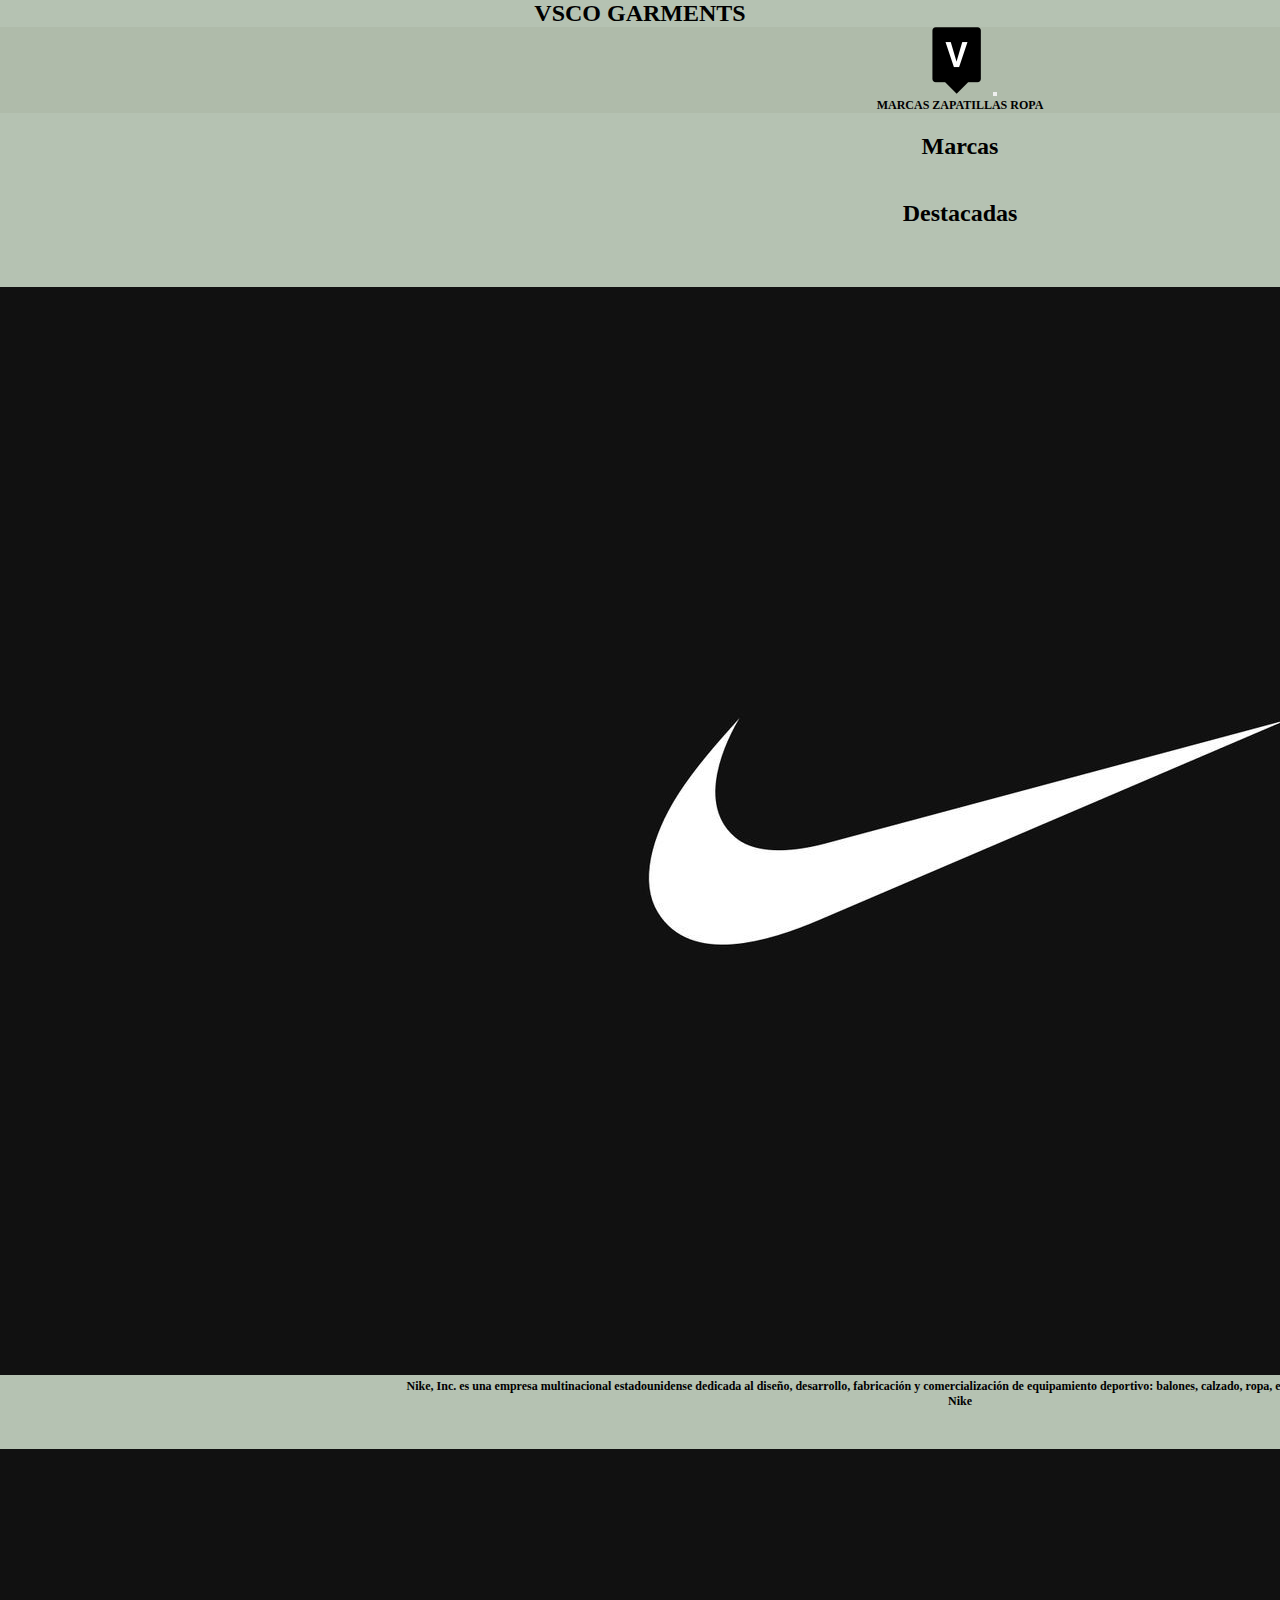
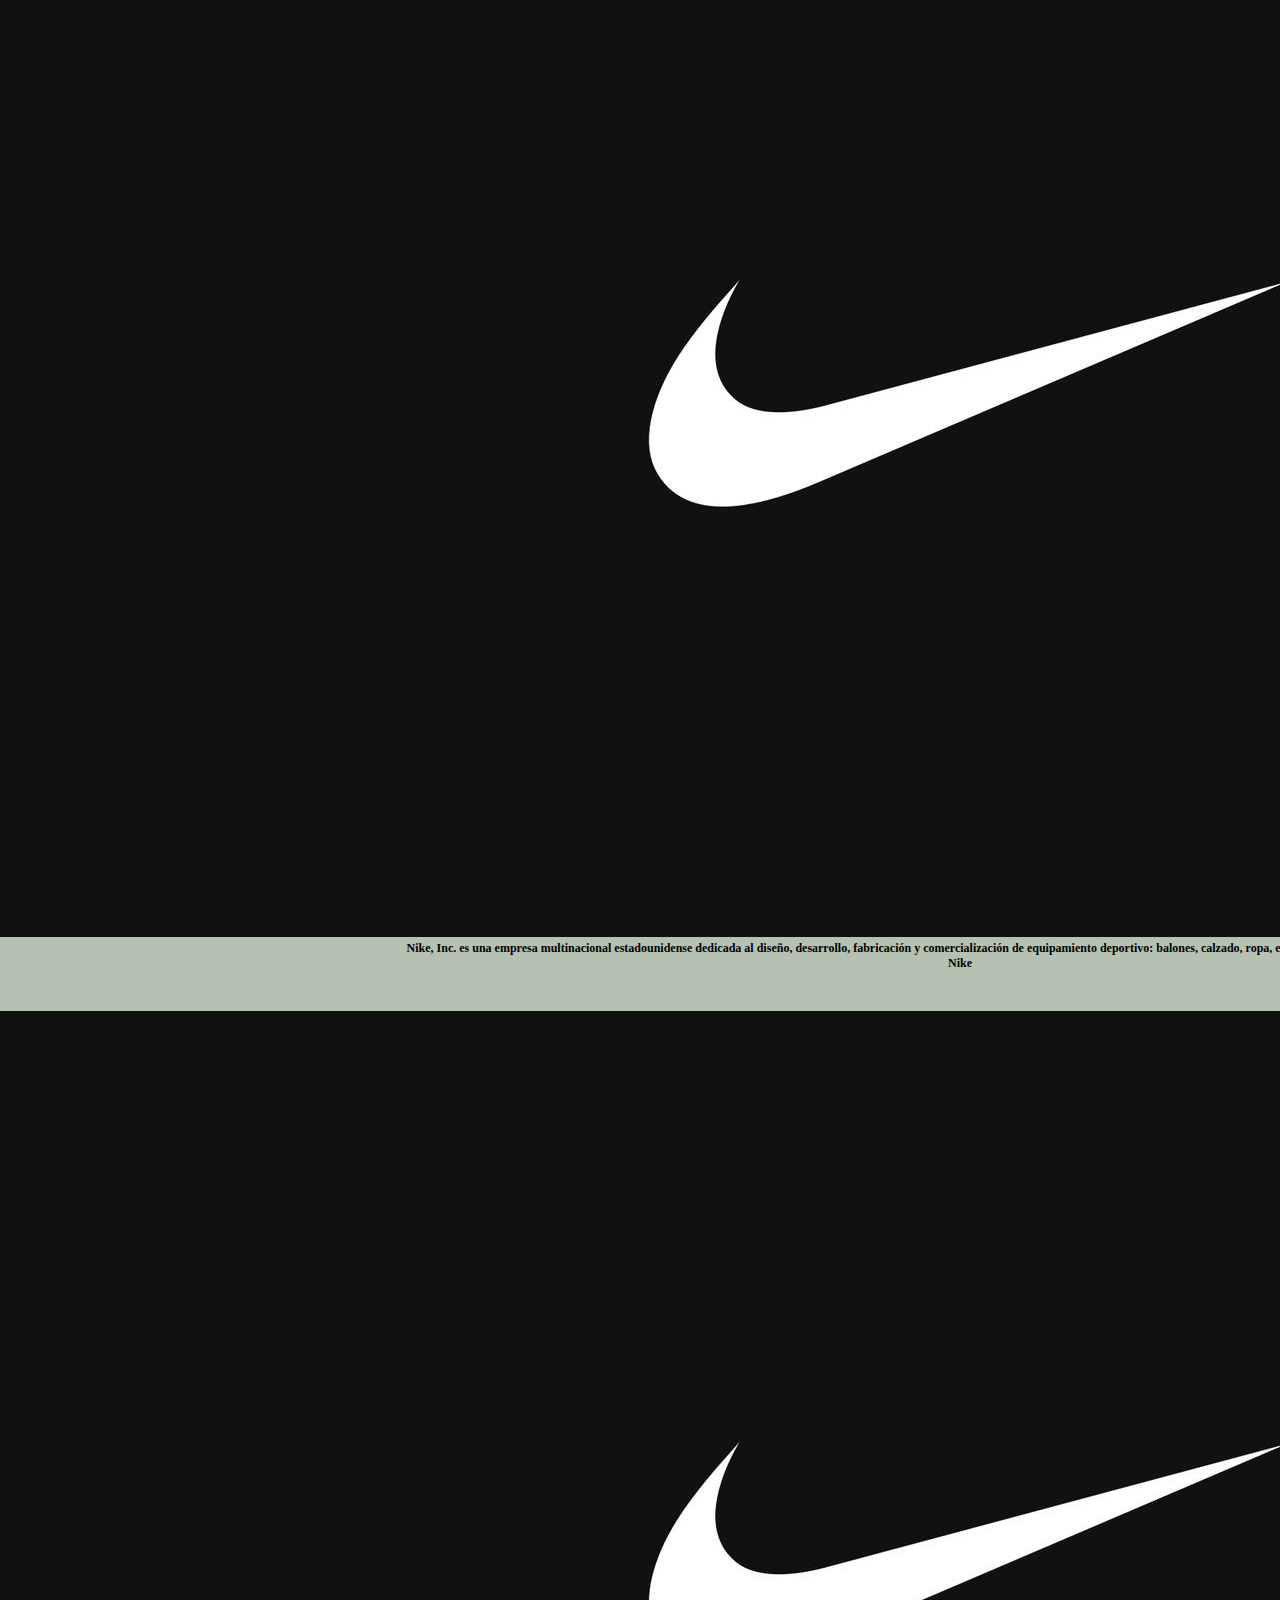
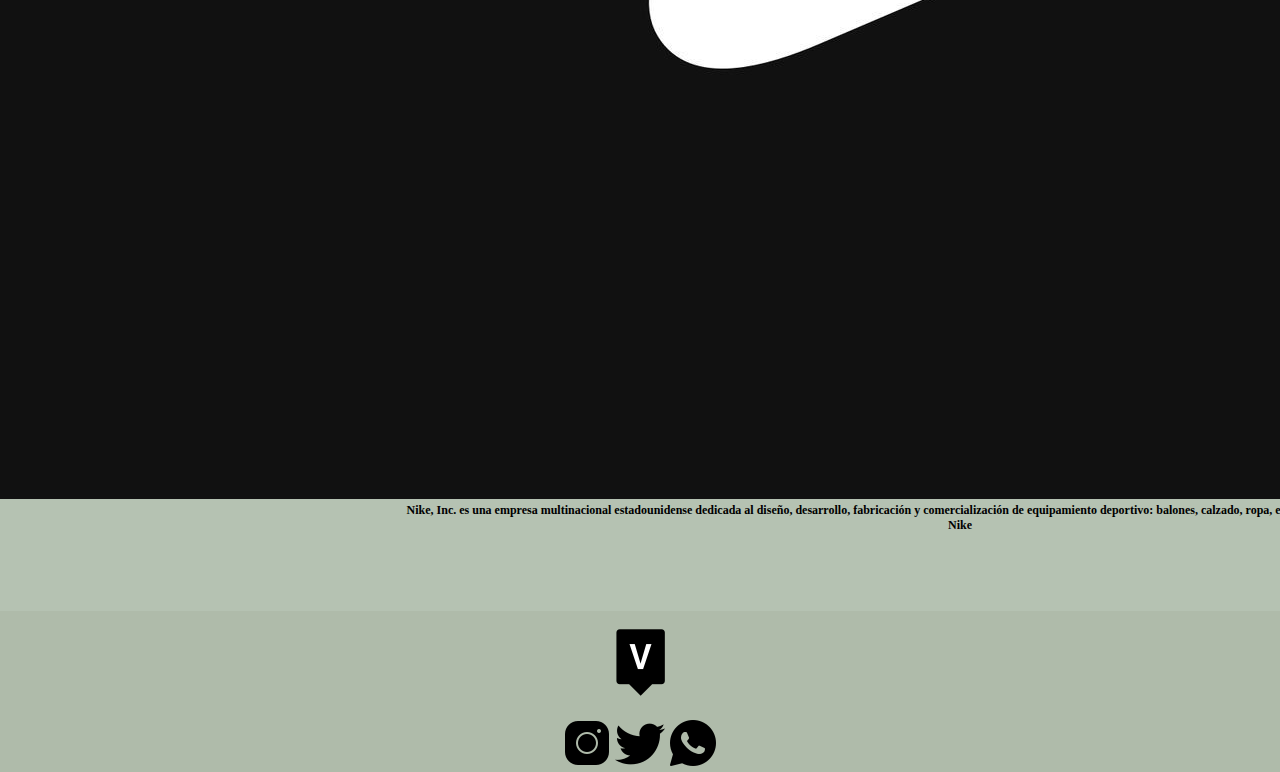
<file: section/marcas.html>
<!DOCTYPE html>
<html lang="en">
<head>
    <meta charset="UTF-8">
    <meta http-equiv="X-UA-Compatible" content="IE=edge">
    <meta name="viewport" content="width=device-width, initial-scale=1.0">
    <meta name="description" content="Somos vsco garments, una pagina que se dedica a la difusion de marca de prendas.">
    <meta name="keywords" content="marcas nike adidas drew lacoste">
    <link href="https://cdn.jsdelivr.net/npm/bootstrap@5.0.2/dist/css/bootstrap.min.css" rel="stylesheet" integrity="sha384-EVSTQN3/azprG1Anm3QDgpJLIm9Nao0Yz1ztcQTwFspd3yD65VohhpuuCOmLASjC" crossorigin="anonymous">
    <link rel="stylesheet" href="../style/estilos.css">
    <title>Marcas</title>
</head>
<body>
    
    <header>
        <a href="../index.html" > <h1 class="display-5 text-center mt-2"> VSCO GARMENTS</h1> </a>
    </header>
    
    <div class="envoltura">
    
        <div>
            <nav class="navbar navbar-expand-lg navbar-light ">
                <div class="container-fluid">
                    <a class="navbar-brand text-white" href=../index.html  ><img src="../images/iconv2.png" alt="icono V"></a>
                    <button class="navbar-toggler" type="button" data-bs-toggle="collapse" data-bs-target="#navbarNavAltMarkup"
                        aria-controls="navbarNavAltMarkup" aria-expanded="false" aria-label="Toggle navigation">
                        <span class="navbar-toggler-icon"></span>
                    </button>
                    <div class="collapse navbar-collapse" id="navbarNavAltMarkup">
                        <div class="navbar-nav">
                            <a  class="nav-link active"  href="../section/marcas.html">MARCAS</a>
                            <a  class="nav-link active" href="../section/zapatillas.html">ZAPATILLAS</a>
                            <a  class="nav-link active" href="../section/ropa.html">ROPA</a>
                        </div>
                    </div>
                </div>
            </nav>
        </div>
    
    <article class="inicio">
        <div class="card"  style="margin-top: 40px" style="width: 30rem;">
            <img src="../images/nikelogo.jpg" class="card-img-top" alt="...">
        <div class="card-body">
            <figure class="text-center">
                <blockquote class="blockquote">
                <p>Nike, Inc. es una empresa multinacional estadounidense dedicada al diseño, desarrollo, fabricación y
                comercialización de equipamiento deportivo: balones, calzado, ropa, equipo, accesorios y otros artículos deportivos.</p>
                </blockquote>
                <figcaption class="blockquote">
                Nike
                </figcaption>
            </figure>
        </div>
        </div>
        
        <div class="card" style="margin-top: 40px" style="width: 30rem;">
            <img src="../images/nikelogo.jpg" class="card-img-top" alt="...">
        <div class="card-body">
            <figure class="text-center">
                <blockquote class="blockquote">
                <p>Nike, Inc. es una empresa multinacional estadounidense dedicada al diseño, desarrollo, fabricación y
                comercialización de equipamiento deportivo: balones, calzado, ropa, equipo, accesorios y otros artículos deportivos.</p>
                </blockquote>
                <figcaption class="blockquote">
                Nike
                </figcaption>
            </figure>
        </div>
        </div>
        
        <div class="card" style="margin-top: 40px" style="width: 30rem;">
            <img src="../images/nikelogo.jpg" class="card-img-top" alt="...">
        <div class="card-body">
            <figure class="text-center">
                <blockquote class="blockquote">
                <p>Nike, Inc. es una empresa multinacional estadounidense dedicada al diseño, desarrollo, fabricación y
                comercialización de equipamiento deportivo: balones, calzado, ropa, equipo, accesorios y otros artículos deportivos.</p>
                </blockquote>
                <figcaption class="blockquote">
                Nike
                </figcaption>
            </figure>
        </div>
        </div>
    </article>
    
    <aside>
        <h1 class="display-5">Marcas</h1>
    </aside>
    
    <div class="ad">
        <h1 class="display-5">Destacadas</h1>
    </div>
    
    </div>
    
    <div class="footercolor">
        <footer>
        <article class="end">
            <div> <img src="../images/iconv2.png" alt="icono V"> </div>
        </article>
        </footer>
        
        <footer> 
            <article class="pie">
            <div class="redes">
                <a href="https://www.instagram.com/nike/" target="_blank"><img src="../images/instagrambla.png" alt="logo instagram blanco y negro"></a>
                <a href="https://www.twitter.com/nike/" target="_blank"><img src="../images/twitterbla.png" alt="logo twitter blanco y negro"></a>
                <a href="https://www.whatsapp.com/" target="_blank"><img src="../images/whatsappbla.png" alt="logo whatsapp blanco y negro"></a>
            </div>
            </article>
        </footer>
        <script src="https://cdn.jsdelivr.net/npm/bootstrap@5.0.2/dist/js/bootstrap.bundle.min.js" integrity="sha384-MrcW6ZMFYlzcLA8Nl+NtUVF0sA7MsXsP1UyJoMp4YLEuNSfAP+JcXn/tWtIaxVXM" crossorigin="anonymous"></script>
        </div>
    
</body>
</html>
</file>
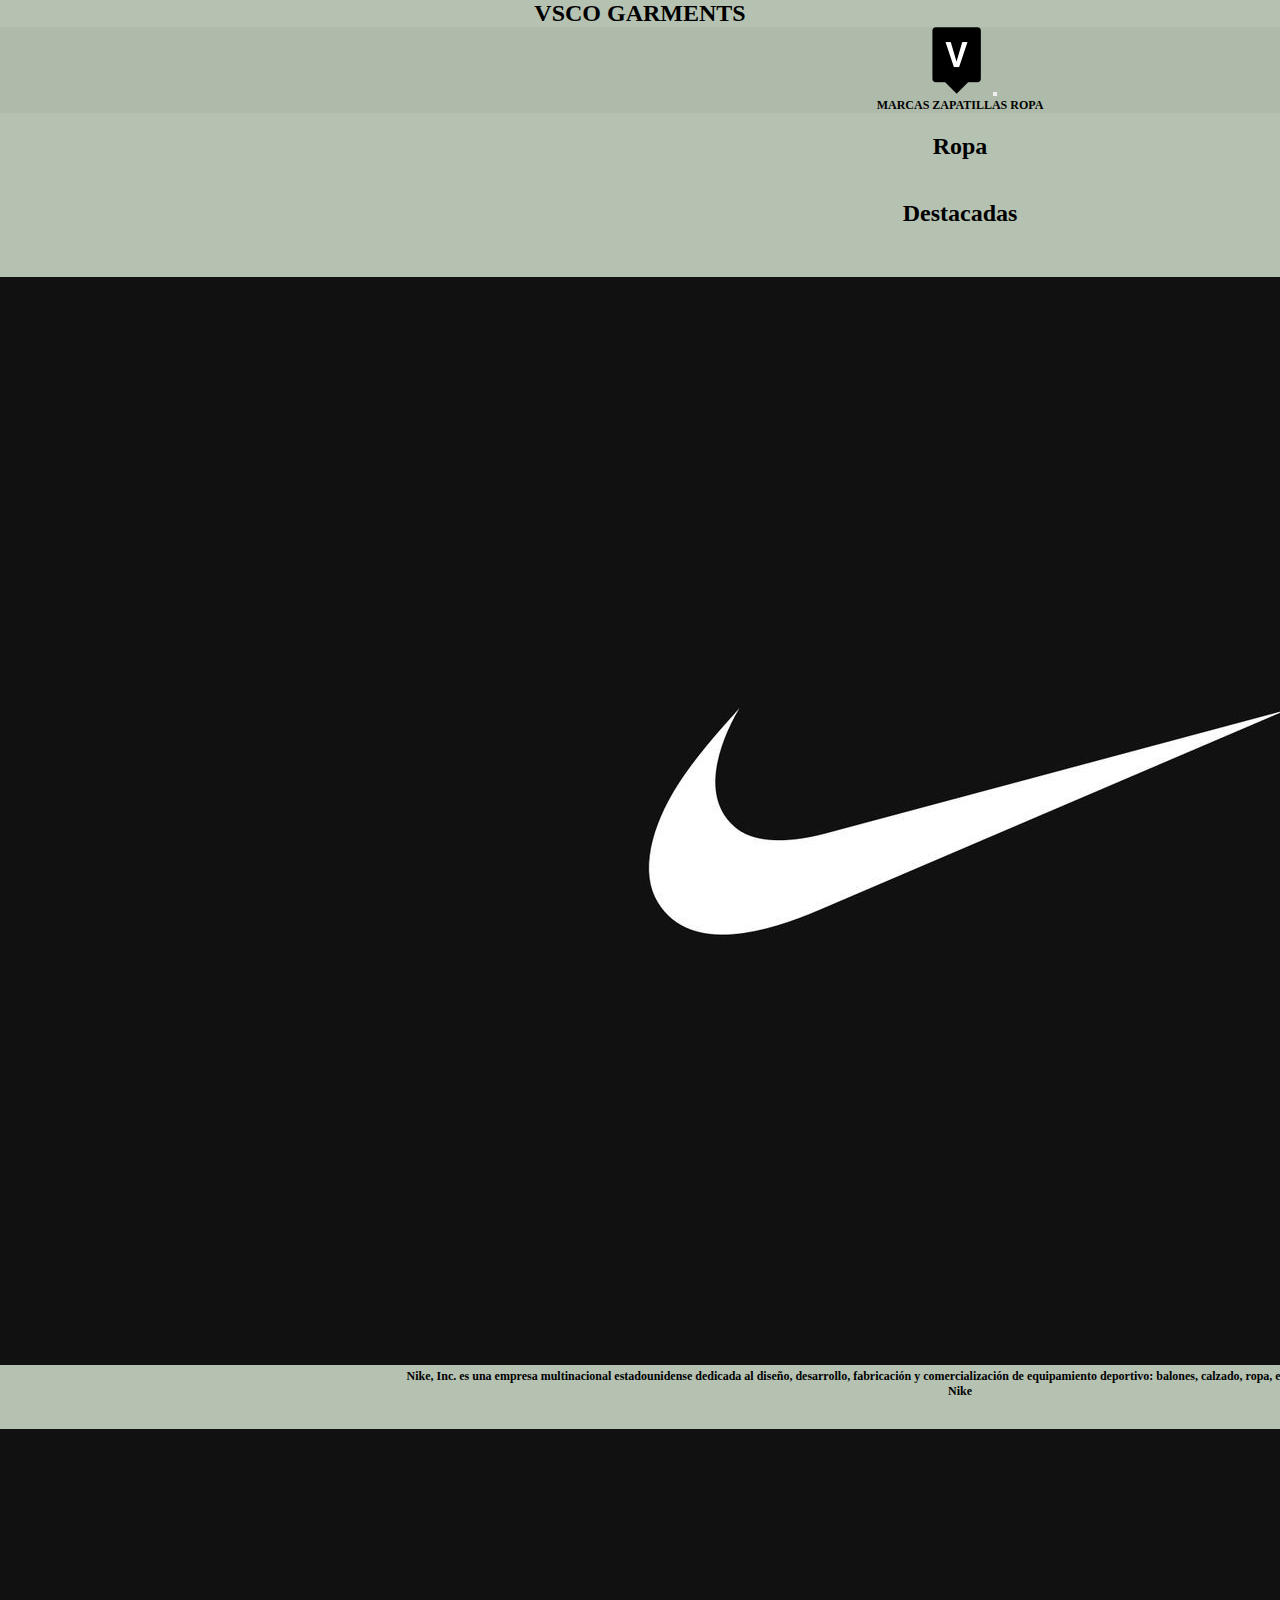
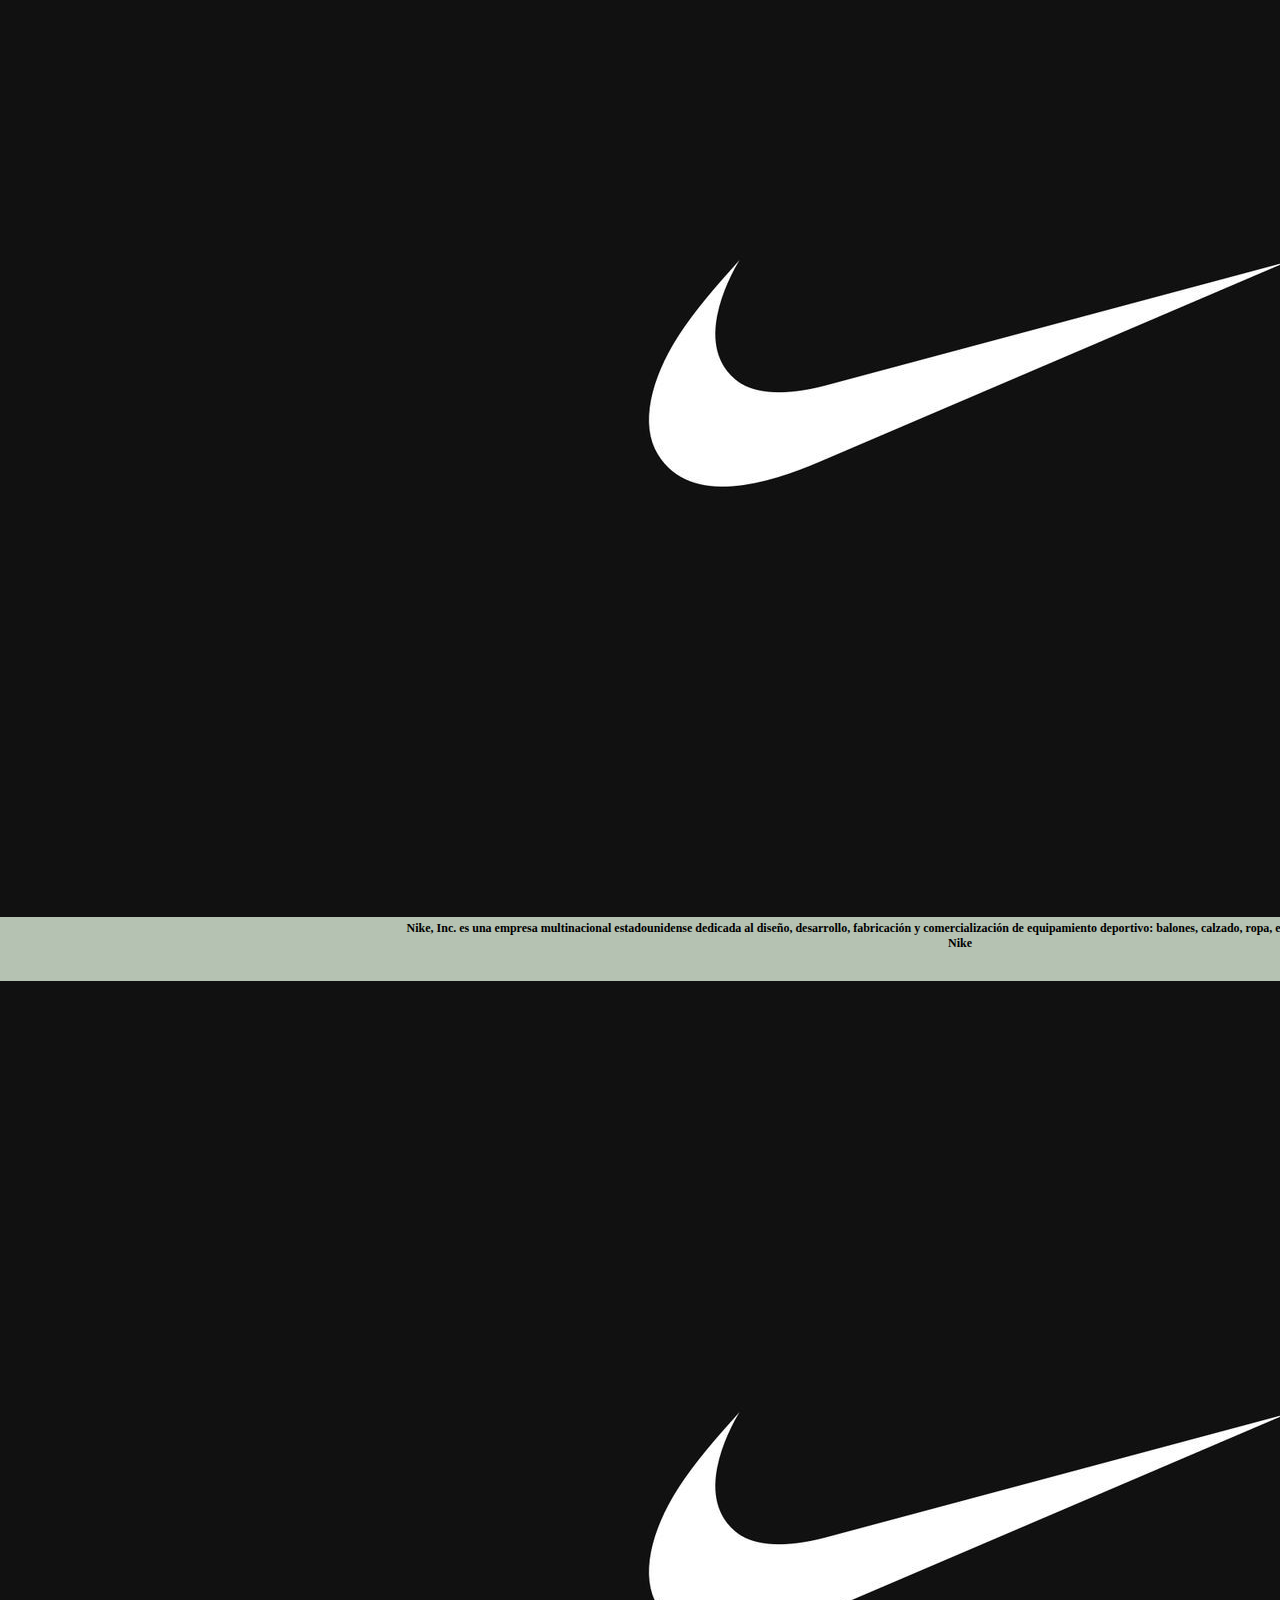
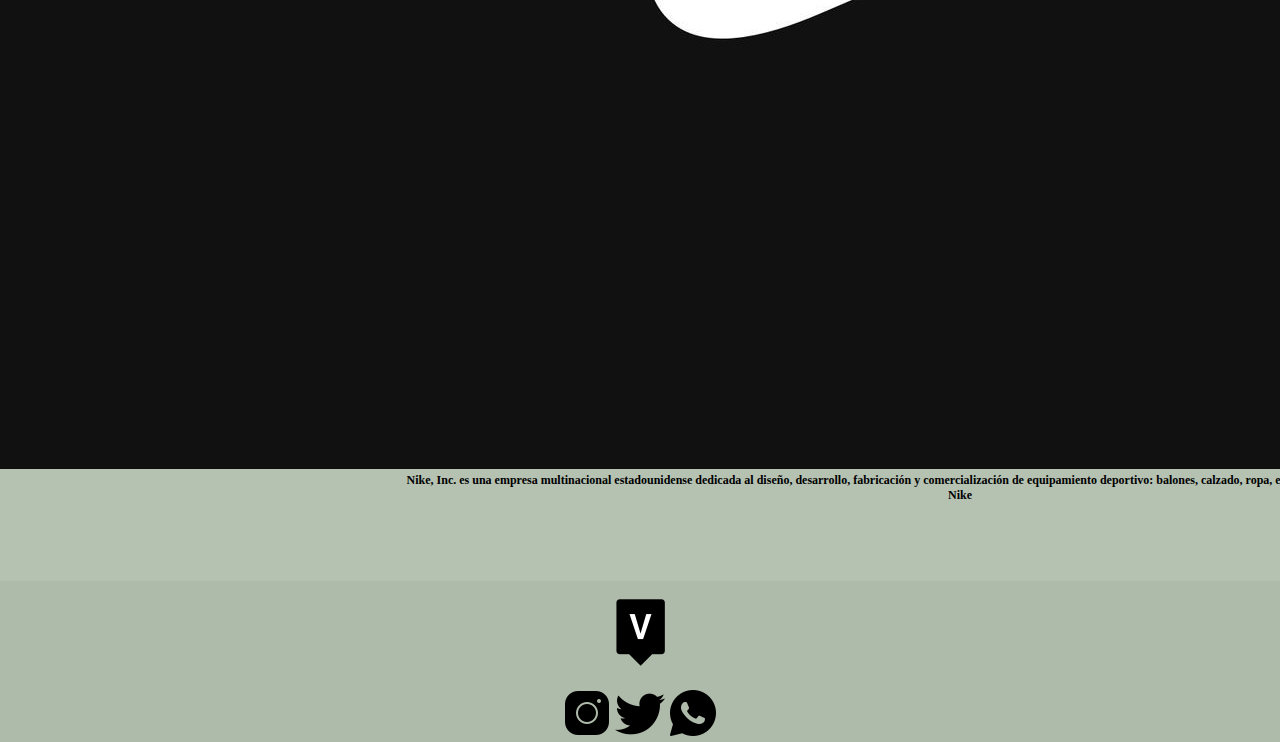
<file: section/ropa.html>
<!DOCTYPE html>
<html lang="en">
<head>
    <meta charset="UTF-8">
    <meta http-equiv="X-UA-Compatible" content="IE=edge">
    <meta name="viewport" content="width=device-width, initial-scale=1.0">
    <meta name="description" content="Somos vsco garments, una pagina que se dedica a la difusion de ropa.">
    <meta name="keywords" content="moda ropa remeras pantalones zapatillas marcas">
    <link href="https://cdn.jsdelivr.net/npm/bootstrap@5.0.2/dist/css/bootstrap.min.css" rel="stylesheet" integrity="sha384-EVSTQN3/azprG1Anm3QDgpJLIm9Nao0Yz1ztcQTwFspd3yD65VohhpuuCOmLASjC" crossorigin="anonymous">
    <link rel="stylesheet" href="../style/estilos.css">
    <title>Ropa</title>
</head>
<body>
    
    <header>
        <a href="../index.html" > <h1 class="display-5 text-center mt-2 "> VSCO GARMENTS</h1> </a>
    </header>
    
    <div class="envoltura">
    
        <div>
            <nav class="navbar navbar-expand-lg navbar-light ">
                <div class="container-fluid">
                    <a class="navbar-brand text-white" href=../index.html><img src="../images/iconv2.png" alt="icono V"></a>
                    <button class="navbar-toggler" type="button" data-bs-toggle="collapse" data-bs-target="#navbarNavAltMarkup"
                        aria-controls="navbarNavAltMarkup" aria-expanded="false" aria-label="Toggle navigation">
                        <span class="navbar-toggler-icon"></span>
                    </button>
                    <div class="collapse navbar-collapse" id="navbarNavAltMarkup">
                        <div class="navbar-nav">
                            <a  class="nav-link active"  href="../section/marcas.html">MARCAS</a>
                            <a  class="nav-link active" href="../section/zapatillas.html">ZAPATILLAS</a>
                            <a  class="nav-link active" href="../section/ropa.html">ROPA</a>
                        </div>
                    </div>
                </div>
            </nav>
        </div>
    
        <article class="inicio">
            <div class="card" style="margin-top: 30px" style="width: 30rem;">
                <img src="../images/nikelogo.jpg" class="card-img-top" alt="...">
            <div class="card-body">
                <figure class="text-center">
                    <blockquote class="blockquote">
                    <p>Nike, Inc. es una empresa multinacional estadounidense dedicada al diseño, desarrollo, fabricación y
                    comercialización de equipamiento deportivo: balones, calzado, ropa, equipo, accesorios y otros artículos deportivos.</p>
                    </blockquote>
                    <figcaption class="blockquote">
                    Nike
                    </figcaption>
                </figure>
            </div>
            </div>
            
            <div class="card" style="margin-top: 30px" style="width: 30rem;">
                <img src="../images/nikelogo.jpg" class="card-img-top" alt="...">
            <div class="card-body">
                <figure class="text-center">
                    <blockquote class="blockquote">
                    <p>Nike, Inc. es una empresa multinacional estadounidense dedicada al diseño, desarrollo, fabricación y
                    comercialización de equipamiento deportivo: balones, calzado, ropa, equipo, accesorios y otros artículos deportivos.</p>
                    </blockquote>
                    <figcaption class="blockquote">
                    Nike
                    </figcaption>
                </figure>
            </div>
            </div>
            
            <div class="card" style="margin-top: 30px" style="width: 30rem;">
                <img src="../images/nikelogo.jpg" class="card-img-top" alt="...">
            <div class="card-body">
                <figure class="text-center">
                    <blockquote class="blockquote">
                    <p>Nike, Inc. es una empresa multinacional estadounidense dedicada al diseño, desarrollo, fabricación y
                    comercialización de equipamiento deportivo: balones, calzado, ropa, equipo, accesorios y otros artículos deportivos.</p>
                    </blockquote>
                    <figcaption class="blockquote">
                    Nike
                    </figcaption>
                </figure>
            </div>
            </div>
        </article>
        
        <aside>
            <h1 class="display-5">Ropa</h1>
        </aside>
        
        <div class="ad">
            <h1 class="display-5">Destacadas</h1>
        </div>
        
        </div>
    
    <div class="footercolor">
        <footer>
        <article class="end">
            <div> <img src="../images/iconv2.png" alt="icono V"> </div>
        </article>
        </footer>
        
        <footer> 
            <article class="pie">
            <div class="redes">
                <a href="https://www.instagram.com/nike/" target="_blank"><img src="../images/instagrambla.png" alt="logo instagram blanco y negro"></a>
                <a href="https://www.twitter.com/nike/" target="_blank"><img src="../images/twitterbla.png" alt="logo twitter blanco y negro"></a>
                <a href="https://www.whatsapp.com/" target="_blank"><img src="../images/whatsappbla.png" alt="logo whatsapp blanco y negro"></a>
            </div>
            </article>
        </footer>
        <script src="https://cdn.jsdelivr.net/npm/bootstrap@5.0.2/dist/js/bootstrap.bundle.min.js" integrity="sha384-MrcW6ZMFYlzcLA8Nl+NtUVF0sA7MsXsP1UyJoMp4YLEuNSfAP+JcXn/tWtIaxVXM" crossorigin="anonymous"></script>
        </div>
    
</body>
</html>
</file>
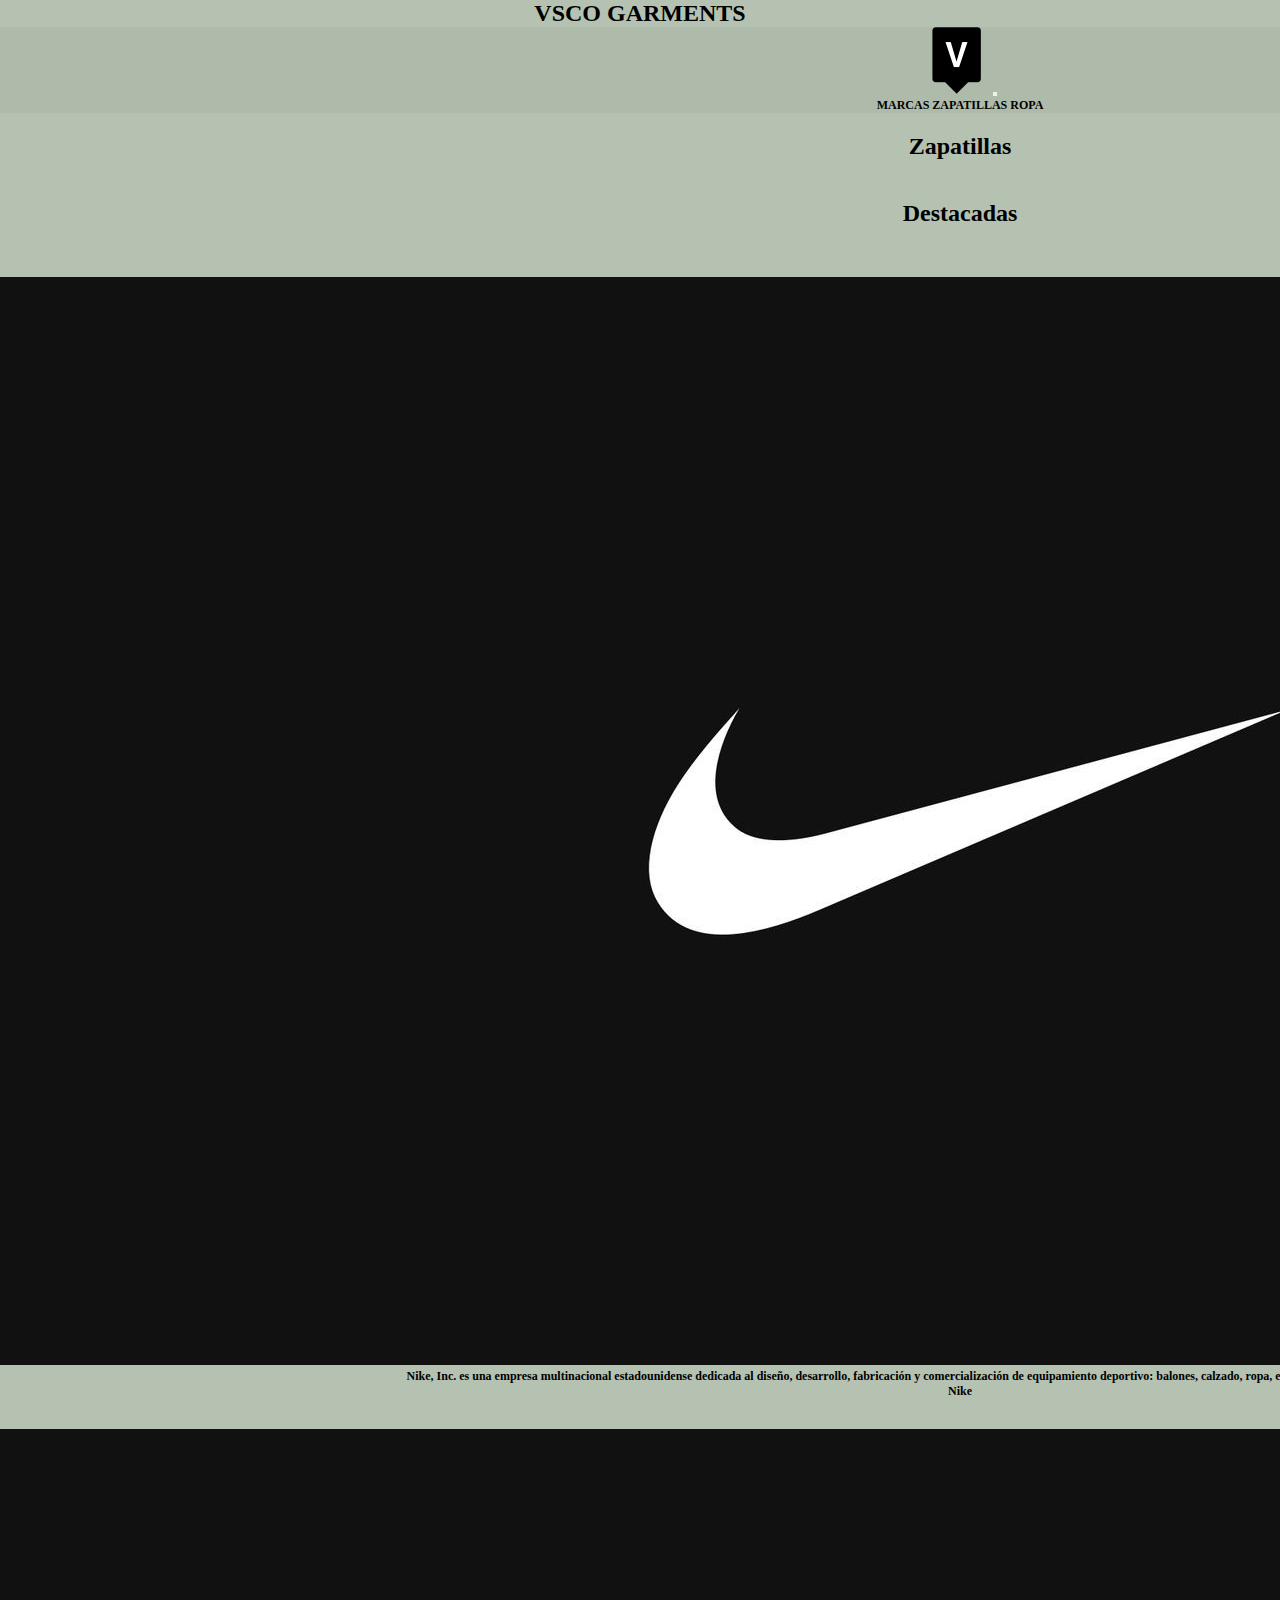
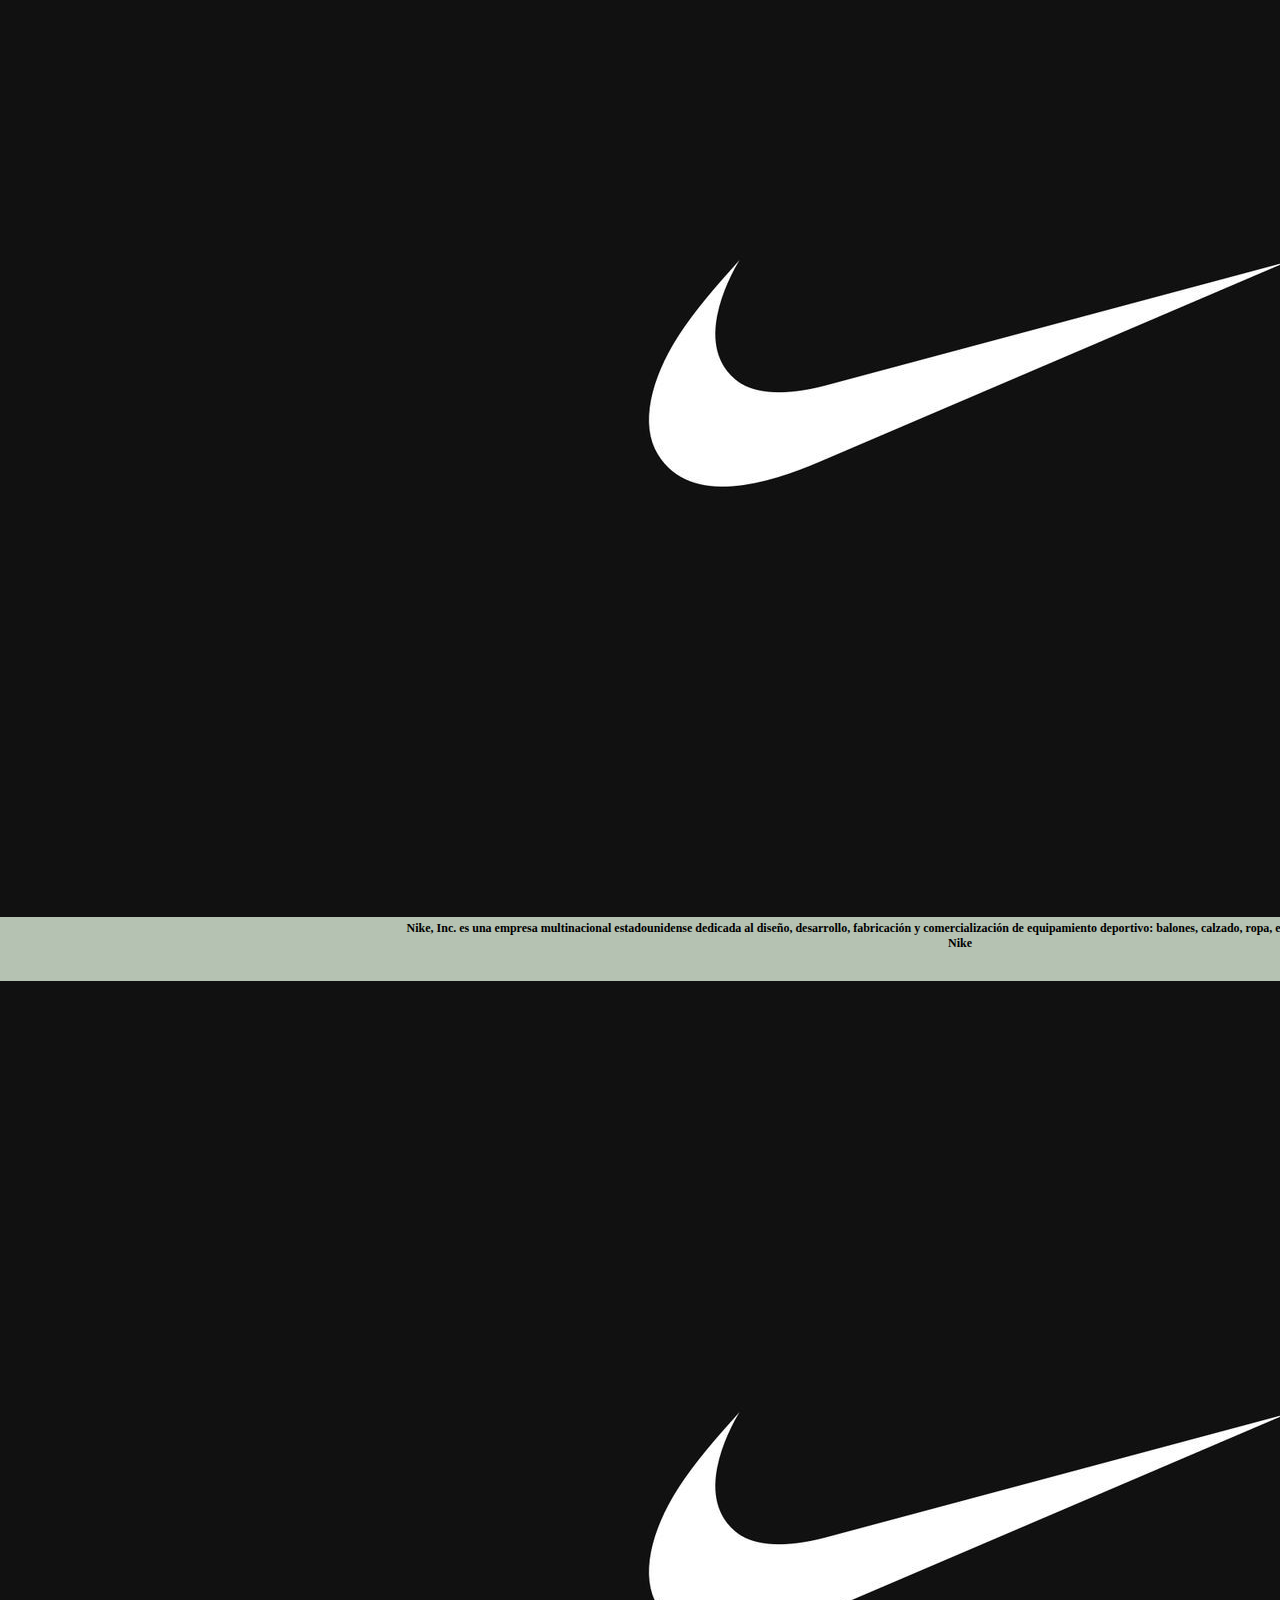
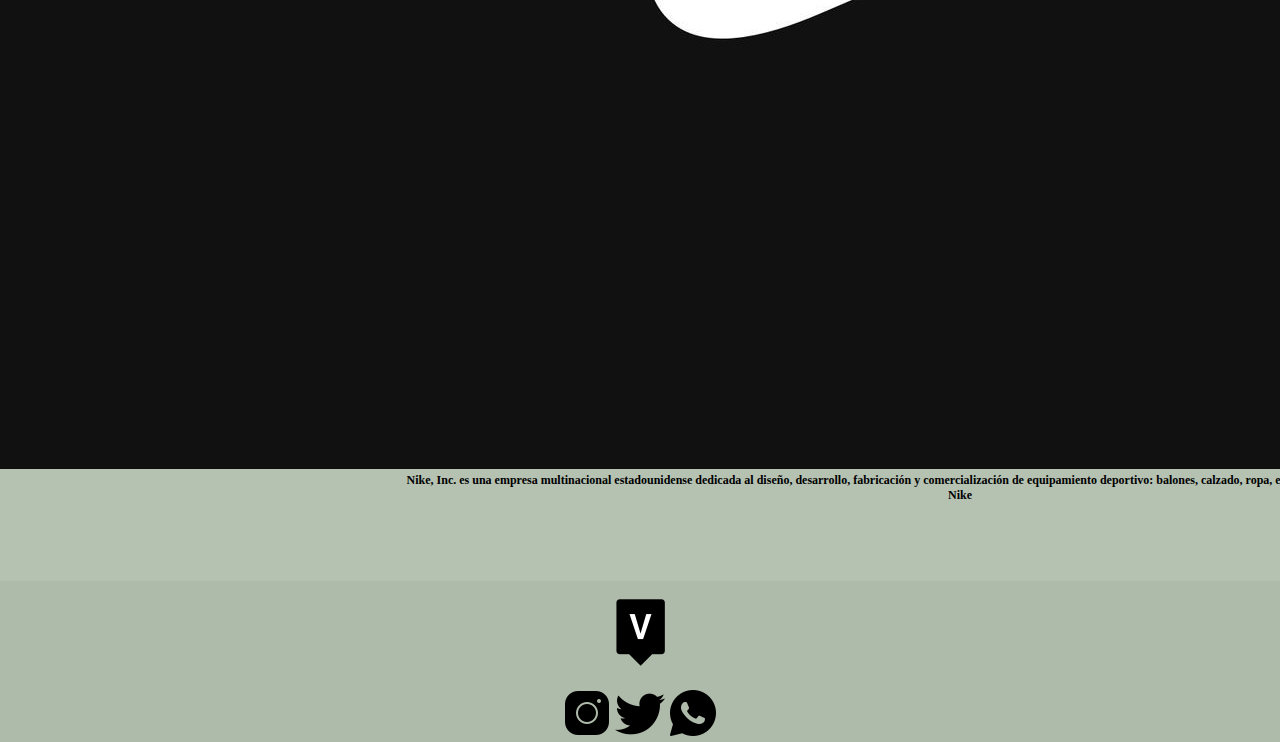
<file: section/zapatillas.html>
<!DOCTYPE html>
<html lang="en">
<head>
    <meta charset="UTF-8">
    <meta http-equiv="X-UA-Compatible" content="IE=edge">
    <meta name="viewport" content="width=device-width, initial-scale=1.0">
    <meta name="description" content="Somos vsco garments, una pagina que se dedica a la difusion de zapatillas.">
    <meta name="keywords" content="jordan nike adidas dunk yeezy zapatillas ">
    <link href="https://cdn.jsdelivr.net/npm/bootstrap@5.0.2/dist/css/bootstrap.min.css" rel="stylesheet" integrity="sha384-EVSTQN3/azprG1Anm3QDgpJLIm9Nao0Yz1ztcQTwFspd3yD65VohhpuuCOmLASjC" crossorigin="anonymous">
    <link rel="stylesheet" href="../style/estilos.css">
    <title>Zapatillas</title>
</head>
<body>
    
    <header>
        <a href="../index.html" > <h1 class="display-5 text-center mt-2"> VSCO GARMENTS</h1> </a>
    </header>
    
    <div class="envoltura">
    
        <div>
            <nav class="navbar navbar-expand-lg navbar-light ">
                <div class="container-fluid">
                    <a class="navbar-brand text-white" href=../index.html><img src="../images/iconv2.png" alt="icono V"></a>
                    <button class="navbar-toggler" type="button" data-bs-toggle="collapse" data-bs-target="#navbarNavAltMarkup"
                        aria-controls="navbarNavAltMarkup" aria-expanded="false" aria-label="Toggle navigation">
                        <span class="navbar-toggler-icon"></span>
                    </button>
                    <div class="collapse navbar-collapse" id="navbarNavAltMarkup">
                        <div class="navbar-nav">
                            <a  class="nav-link active"  href="../section/marcas.html">MARCAS</a>
                            <a  class="nav-link active" href="../section/zapatillas.html">ZAPATILLAS</a>
                            <a  class="nav-link active" href="../section/ropa.html">ROPA</a>
                        </div>
                    </div>
                </div>
            </nav>
        </div>
    
        <article class="inicio">
            <div class="card" style="margin-top: 30px" style="width: 30rem;">
                <img src="../images/nikelogo.jpg" class="card-img-top" alt="...">
            <div class="card-body">
                <figure class="text-center">
                    <blockquote class="blockquote">
                    <p>Nike, Inc. es una empresa multinacional estadounidense dedicada al diseño, desarrollo, fabricación y
                    comercialización de equipamiento deportivo: balones, calzado, ropa, equipo, accesorios y otros artículos deportivos.</p>
                    </blockquote>
                    <figcaption class="blockquote">
                    Nike
                    </figcaption>
                </figure>
            </div>
            </div>
            
            <div class="card" style="margin-top: 30px" style="width: 30rem;">
                <img src="../images/nikelogo.jpg" class="card-img-top" alt="...">
            <div class="card-body">
                <figure class="text-center">
                    <blockquote class="blockquote">
                    <p>Nike, Inc. es una empresa multinacional estadounidense dedicada al diseño, desarrollo, fabricación y
                    comercialización de equipamiento deportivo: balones, calzado, ropa, equipo, accesorios y otros artículos deportivos.</p>
                    </blockquote>
                    <figcaption class="blockquote">
                    Nike
                    </figcaption>
                </figure>
            </div>
            </div>
            
            <div class="card" style="margin-top: 30px" style="width: 30rem;">
                <img src="../images/nikelogo.jpg" class="card-img-top" alt="...">
            <div class="card-body">
                <figure class="text-center">
                    <blockquote class="blockquote">
                    <p>Nike, Inc. es una empresa multinacional estadounidense dedicada al diseño, desarrollo, fabricación y
                    comercialización de equipamiento deportivo: balones, calzado, ropa, equipo, accesorios y otros artículos deportivos.</p>
                    </blockquote>
                    <figcaption class="blockquote">
                    Nike
                    </figcaption>
                </figure>
            </div>
            </div>
        </article>
        
        <aside>
            <h1 class="display-5">Zapatillas</h1>
        </aside>
        
        <div class="ad">
            <h1 class="display-5">Destacadas</h1>
        </div>
        
        </div>
    
    <div class="footercolor">
        <footer>
        <article class="end">
            <div> <img src="../images/iconv2.png" alt="icono V"> </div>
        </article>
        </footer>
        
        <footer> 
            <article class="pie">
            <div class="redes">
                <a href="https://www.instagram.com/nike/" target="_blank"><img src="../images/instagrambla.png" alt="logo instagram blanco y negro"></a>
                <a href="https://www.twitter.com/nike/" target="_blank"><img src="../images/twitterbla.png" alt="logo twitter blanco y negro"></a>
                <a href="https://www.whatsapp.com/" target="_blank"><img src="../images/whatsappbla.png" alt="logo whatsapp blanco y negro"></a>
            </div>
            </article>
        </footer>
        <script src="https://cdn.jsdelivr.net/npm/bootstrap@5.0.2/dist/js/bootstrap.bundle.min.js" integrity="sha384-MrcW6ZMFYlzcLA8Nl+NtUVF0sA7MsXsP1UyJoMp4YLEuNSfAP+JcXn/tWtIaxVXM" crossorigin="anonymous"></script>
        </div>
    
</body>
</html>
</file>
<file: style/estilos.css>
@import url("https://fonts.googleapis.com/css2?family=Poppins&display=swap");
* {
  padding: 0px;
  margin: 0px;
}

html {
  font-size: 75%;
}

.title {
  background-color: rgb(0, 0, 0);
}

body {
  font-family: "Poppins,sans-serif";
  text-align: center;
  font-weight: bolder;
  display: flex;
  flex-direction: column;
  min-height: 100vh;
}

nav ul li {
  list-style-type: none;
}

a {
  color: rgb(0, 0, 0);
  text-decoration: none;
}

footer {
  grid-area: footer;
  padding: 0em;
  margin-bottom: 0;
  margin-top: 0;
}

.footercolor {
  background: rgb(175, 187, 170);
}

header {
  grid-area: header;
}

nav {
  grid-area: nav;
  background: rgb(175, 187, 170);
}

.inicio {
  grid-area: inicio;
  display: grid;
  justify-content: center;
}

.aside {
  grid-area: sidebar;
}

.ad {
  grid-area: ad;
}

.end {
  grid-area: end;
  background: rgb(175, 187, 170);
}

.pie {
  grid-area: pie;
  background: rgb(175, 187, 170);
}

.envoltura {
  margin-bottom: 1.5em;
  display: grid;
  grid-template-areas: "header" "nav" "inicio" "aside" "ad" "end" "footer" "pie";
  gap: 20px;
}

.galeria-grid-img {
  background: rgb(181, 194, 178);
  display: grid;
  grid-template-columns: 1fr;
  grid-template-rows: 1fr;
  justify-items: center;
}

.img1 {
  width: 250px;
  height: 200px;
  margin-top: 15px;
}

@media (min-width: 300px) {
  body {
    background: rgb(181, 194, 178);
  }
  .envoltura {
    background: rgb(181, 194, 178);
    margin-bottom: 1.5em;
    display: grid;
    grid-template-areas: "header" "nav" "sidebar" "ad" "inicio" "galeria-grid" "footer";
    gap: 20px;
    grid-template-columns: 1fr;
  }
  nav ul {
    display: flex;
    justify-content: space-between;
  }
  .img1 {
    border: 8px solid rgb(0, 0, 0);
    max-width: 350px;
    height: 300px;
    margin-top: 15px;
  }
  footer {
    margin-top: 0;
  }
}
@media (min-width: 500px) {
  body {
    background: rgb(181, 194, 178);
  }
  .envoltura {
    background: rgb(181, 194, 178);
    margin-bottom: 1.5em;
    display: grid;
    grid-template-areas: "header" "nav" "sidebar" "ad" "inicio" "galeria-grid" "footer";
    gap: 20px;
    grid-template-columns: 1fr;
  }
  nav ul {
    display: flex;
    justify-content: space-between;
  }
  .img1 {
    border: 8px solid rgb(0, 0, 0);
    width: 350px;
    height: 300px;
    margin-top: 15px;
  }
  footer {
    margin-top: 0;
  }
}
@media (min-width: 768px) {
  body {
    background: rgb(181, 194, 178);
  }
  .envoltura {
    background: rgb(181, 194, 178);
    margin-bottom: 1.5em;
    display: grid;
    grid-template-areas: "header" "nav" "sidebar" "ad" "inicio" "galeria-grid" "footer";
    gap: 20px;
    grid-template-columns: 1fr;
  }
  nav ul {
    display: flex;
    flex-direction: column;
  }
  .galeria-grid {
    background: rgb(181, 194, 178);
  }
  .galeria-grid-img {
    background: rgb(181, 194, 178);
    display: grid;
    grid-template-columns: 1fr 1fr 1fr;
    gap: 15px;
    margin: 3em;
  }
  .img1 {
    border: 5px solid black;
    width: 200px;
    height: 150px;
  }
  footer {
    margin-top: 1.5em;
    background: rgb(175, 187, 170);
  }
}
@media (min-width: 1024px) {
  body {
    background: rgb(181, 194, 178);
  }
  .envoltura {
    background: rgb(181, 194, 178);
    margin-bottom: 1.5em;
    display: grid;
    grid-template-areas: "header" "nav" "sidebar" "ad" "inicio" "galeria-grid" "end" "footer";
    gap: 20px;
    grid-template-columns: 1fr;
  }
  .galeria-grid-img {
    display: grid;
    grid-template-columns: 1fr;
    padding: 1.5em;
    margin: 0em;
  }
  .ad {
    display: flex;
    justify-content: center;
  }
  .img1 {
    width: 475px;
    height: 400px;
    margin-top: 20px;
  }
}/*# sourceMappingURL=estilos.css.map */
</file>
